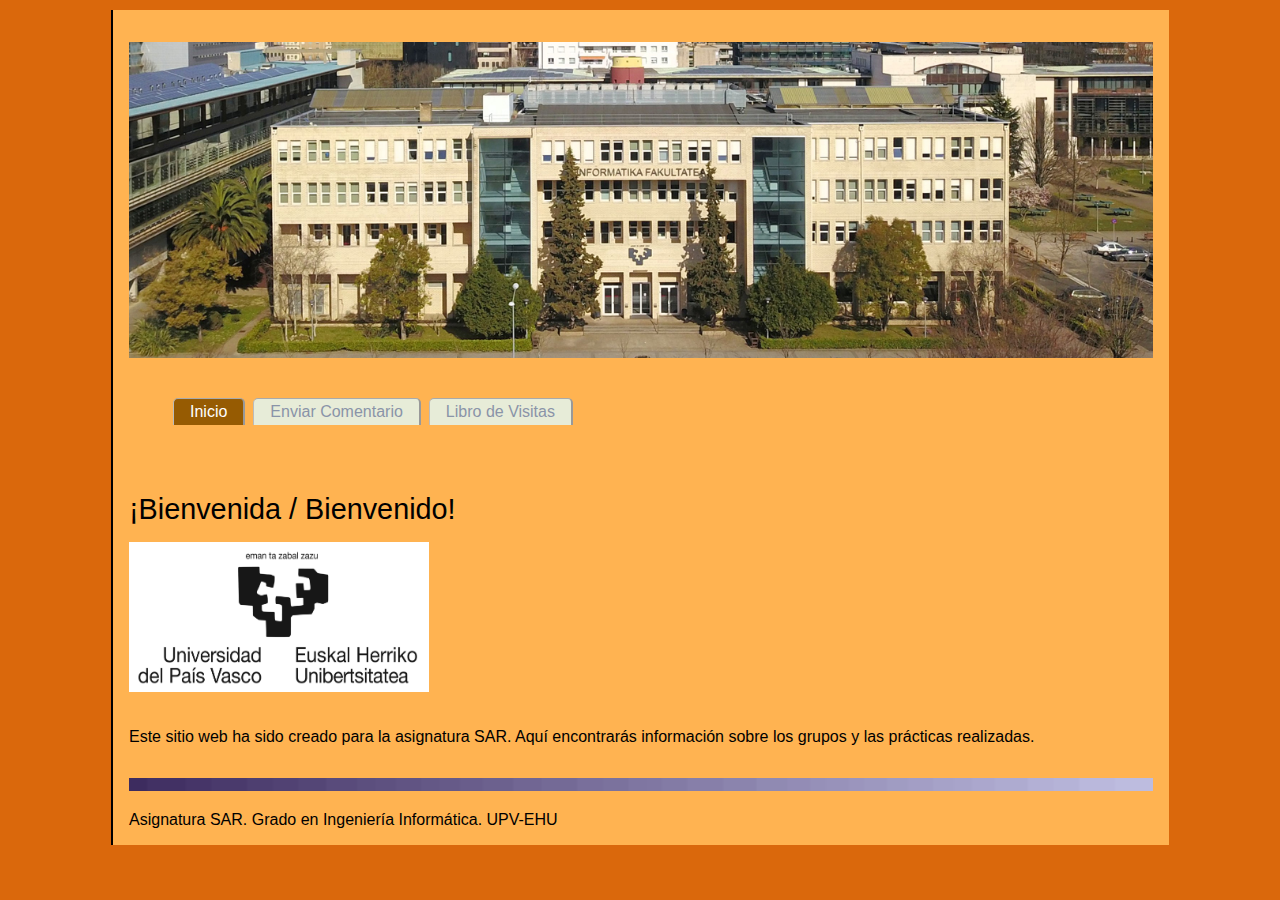
<file: Labo 3.4/index.html>
<!DOCTYPE html>
<html>
<head>
    <meta charset="utf-8">
    <title>Sitio Web SAR</title>

</head>
<link href="css/main.css" rel="stylesheet">


<body>
<div id="content">
    <!-- Logo Facultad de Informática -->
    <div id="banner"> 
    <img class="hr" id="logo" src="img/fakultatea.jpg" alt="Fachada exterior de la Facultad de Informatica">
    </div>    



    <!-- Menú de navegación -->
    <ul id="menu">
        <div id="activeMenu">
        <li>Inicio
                
        </li>
</div>

    
        <li><a href="comentario.html">Enviar Comentario</a>
    
        </li>
        <li><!-- Link a Libro de Visita --><a href="lista_coment.php">Libro de Visitas</a>

        </li>
    </ul>
    
   <!-- Contenido -->
<div id="main">
        <div class="heading">
          <br>  
                 <br>  
                        <br>  
       &iexcl;Bienvenida / Bienvenido! <br>
        </div>
    <!-- Logo UPV -->
    <div id="banner"> 
        <img class="hr" id="logo" src="img/logo.jpg" alt="logo UPV-EHU" style="width:300px;height:150px;">
        </div> 
        <p>Este sitio web ha sido creado para la asignatura SAR. Aqu&iacute; encontrar&aacute;s informaci&oacute;n sobre los grupos y las pr&aacute;cticas realizadas.
        
        </p>
        <img class="hr" src="img/line_gradient.gif">
           Asignatura SAR. Grado en Ingeniería Informática. UPV-EHU
    </div><!--Main-->
</div> <!-- content -->
</body>
</html>
</file>
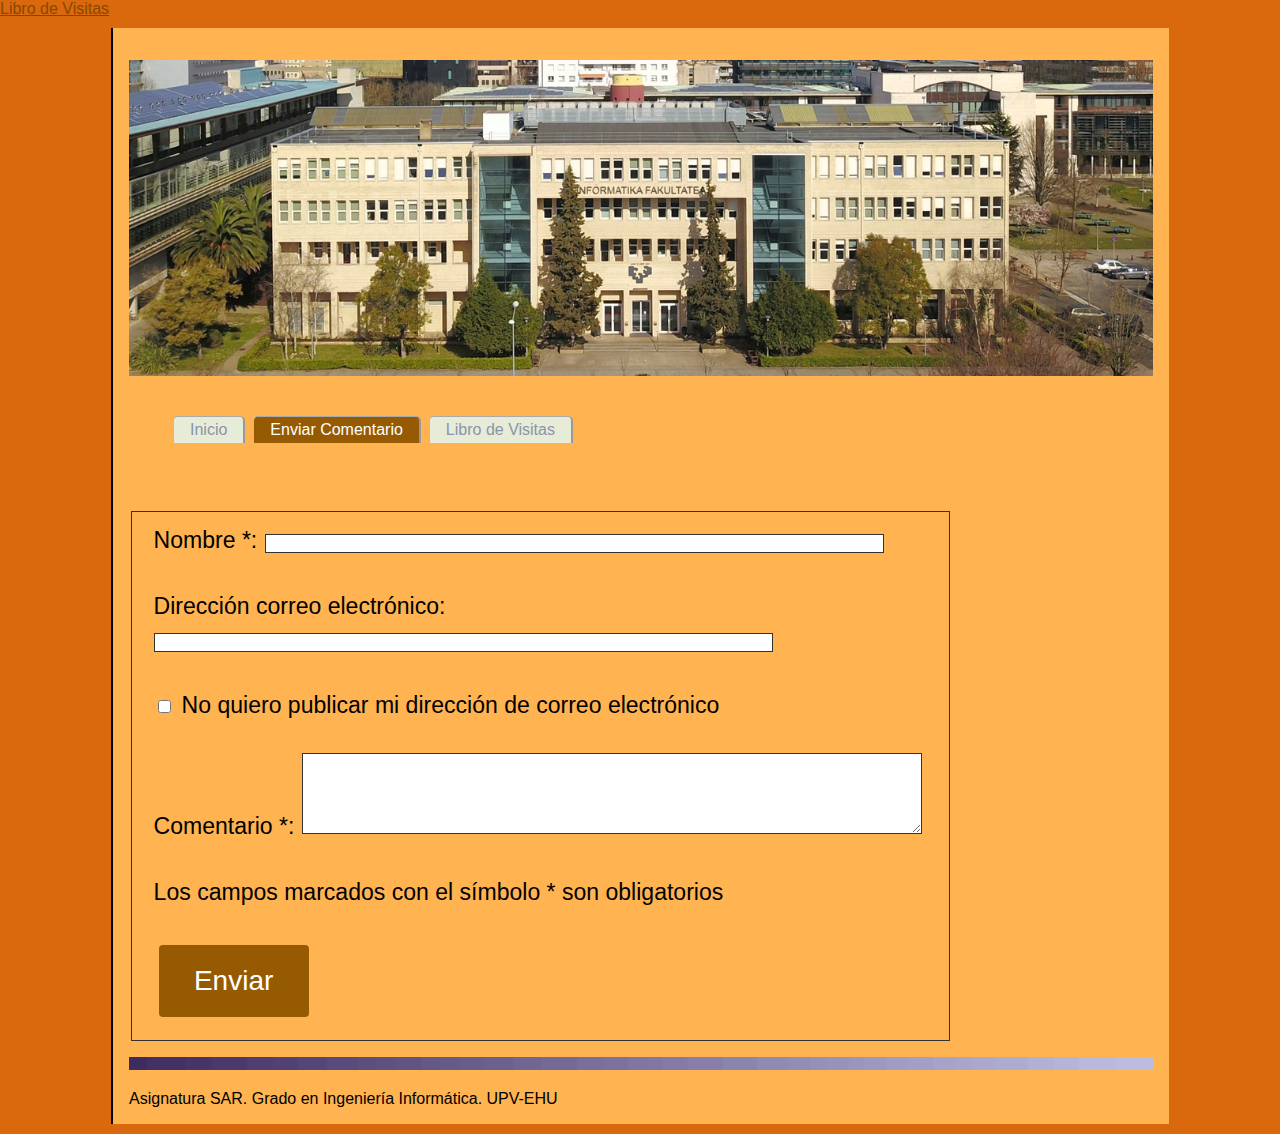
<file: Labo 3.4/comentario.html>
<!DOCTYPE html>
<html>
<head>
    <meta charset="utf-8">
    <title>Sitio Web SAR</title>
    <script src="scripts/libro_visitas.js"></script>
</head>
<link href="css/main.css" rel="stylesheet">
<a href="lista_coment.php">Libro de Visitas</a>

<body>
<div id="content">
    <!-- Logo Facultad de Informática -->
    <div id="banner"> 
    <img class="hr" id="logo" src="img/fakultatea.jpg" alt="Fachada exterior de la Facultad de Informatica">
    </div>    



    <!-- Menú de navegación -->
    <ul id="menu">
        
        <li><a href="index.html">Inicio</a>
                
        </li>

 <div id="activeMenu">   
        <li>Enviar Comentario
    
        </li>
 </div>

 <li><!-- Link a Libro de Visita --><a href="lista_coment.php">Libro de Visitas</a>

        </li>
 </ul>
    
      <!-- Contenido -->
    <div id="main">
        <div class="heading">
          <div class="form">
                <br>
                   <br>
                        <br>  
                            <form action="nuevo_coment.php" method="post" novalidate>
                            <fieldset> 


                                <label class="label" for="name">Nombre *:</label>
                                <input id="name" name="nombre" type="text" maxlength="20" required/>
                                <br><br>
                                

                                <label class="label" for="email">Direcci&oacute;n correo electr&oacute;nico:</label>
                                <input id="email" name="email" type="email"/>
                                <br><br>

                                
                                <input type="checkbox" name="privado" id="private">
                                <label class="label" for="private">No quiero publicar mi direcci&oacute;n de correo electr&oacute;nico</label>
                                
                                <br><br>
                                
                                <label class="label" for="message"> Comentario *:</label>
                                <textarea id="message" name="comentario" maxlength="140" rows="5" required></textarea>

                                <br>
                                <br> <span class="label">Los campos marcados con el s&iacute;mbolo * son obligatorios</span><br><br>
                            
                                <button class="button" type="submit" onclick="return ValidaForm(this.form)">Enviar</button></fieldset>
                                

                            </fieldset>     
                            </form> 
        </div>
        </div>
        
        <img class="hr" src="img/line_gradient.gif">
            Asignatura SAR. Grado en Ingeniería Informática. UPV-EHU
    </div>
</div> <!-- content -->
</body>
</html>
</file>
<file: Labo 3.4/css/main.css>
/*
 * CSS creada para practica web de la asignatura SAR
 *
 */

/*
 * General
 *
 */
body {
  font-family: Arial, Helvetica, sans-serif;
  font-size: 1em;
  color: black;
  background-color: #da680c;
  margin: 0;
  padding: 0;
}
#content {
  width: 80%;
  margin: 10px auto;
  padding: 1em;
  background: rgb(255, 179, 81);
  border-left: 2px solid black;
}

img.hr {
    margin: 1em 0;
    width: 100%;
}
/*
 * Elementos HTML
 *
 */
a {
  color: #864800;
  text-decoration: none;
}

a:hover {
    text-decoration: underline;
    border-color: transparent;
}

#main p {
  float: left;
  padding: 0 0.25em 0.;
}

.heading {
    float: center;
  font-size: 1.8em;
  font-weight: strong;
  margin: 0.75em 0.;
}

    
/*
 *  Elementos de Menu
 *
 */


#menu > li {
	margin: 0;
	padding: 0;
	list-style-type: none;
	float: left;
	background-color: #E7ECD8;
        padding: 0;
	margin: 0.25em;
	border-left: 1px solid #BBB;
	border-top: 1px solid #AAA;
	border-right: 2px solid #999;
	border-top-left-radius: 5px;
	border-top-right-radius: 5px;
}
#menu li a {
	padding: 0.25em 1em;
    display: block;
	color: #8A94A8;
}

#menu a:hover {
    background: #965b02;
	color: #FFF;
}

#activeMenu {
        margin: 0;
	padding: 0;
	list-style-type: none;
	float: left;
	background-color: #965b02;
        padding: 0.25em 1em;
	margin: 0.25em;
	border-left: 1px solid #BBB;
	border-top: 1px solid #AAA;
	border-right: 2px solid #999;
	border-top-left-radius: 5px;
	border-top-right-radius: 5px;
        display: block;
        color: #FFF;
}

/*
 * Elementos Formulario
 *
 */

form > div {
  margin: 2em 0;
}

input[type="text"],
input[type="email"],
textarea,
fieldset {
  width: 80%;
  border: 1px solid #333;
  box-sizing: border-box;
  
}
.button{
  display: inline-block;
  border-radius: 4px;
  background-color: #965b02;
  border: none;
  color: #FFFFFF;
  text-align: center;
  font-size: 28px;
  padding: 20px;
  width: 150px;
  transition: all 0.5s;
  cursor: pointer;
  margin: 5px;
}

.label{
  font-family: Arial, Helvetica, sans-serif;
  font-size: 0.8em;
  color: black;
}
</file>
